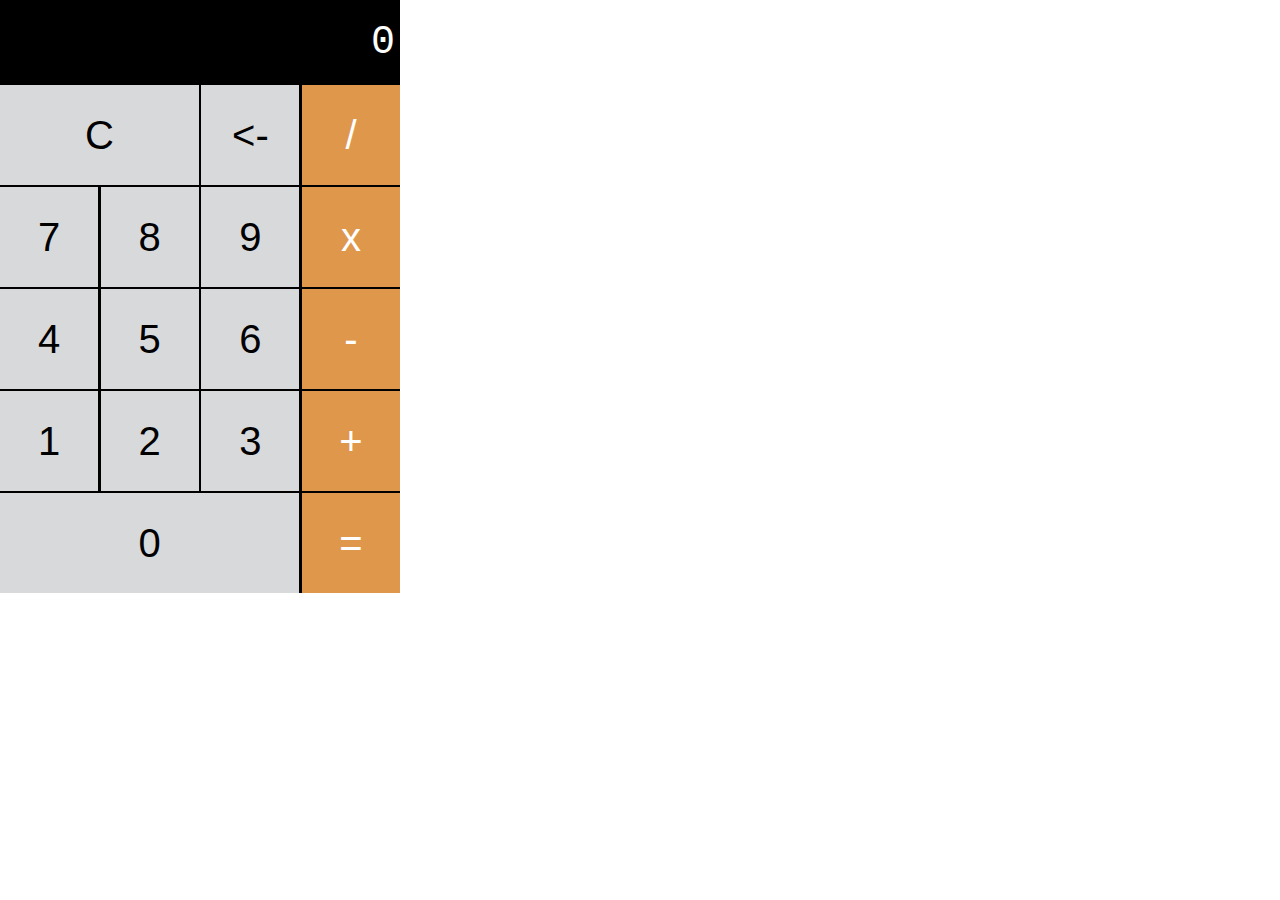
<file: calc-solution/index.html>
<!DOCTYPE html>
<html lang="en">
<head>
    <meta charset="UTF-8">
    <meta http-equiv="X-UA-Compatible" content="IE=edge">
    <meta name="viewport" content="width=device-width, initial-scale=1.0">
    <title>calc</title>
    <link rel="stylesheet" href="style.css">

</head>
<body>
    <div class="calc">
        <section class="screen">0 </section>

        <section class="calc-buttons">
            <div class="calc-button-row">
                <button class="calc-button double">C</button>
                <button class="calc-button"><-</button>
                <button class="calc-button">/</button>
            </div>
            <div class="calc-button-row">
                <button class="calc-button">7</button>
                <button class="calc-button">8</button>
                <button class="calc-button">9</button>
                <button class="calc-button">x</button>
            </div>
            <div class="calc-button-row">
                <button class="calc-button">4</button>
                <button class="calc-button">5</button>
                <button class="calc-button">6</button>
                <button class="calc-button">-</button>
            </div>
            <div class="calc-button-row">
                <button class="calc-button">1</button>
                <button class="calc-button">2</button>
                <button class="calc-button">3</button>
                <button class="calc-button">+</button>
            </div>
            <div class="calc-button-row">
                <button class="calc-button triple">0</button>
                <button class="calc-button">=</button>
            </div>
        </section>
    </div>
    <script src="calc.js"></script>
</body>
</html>
</file>
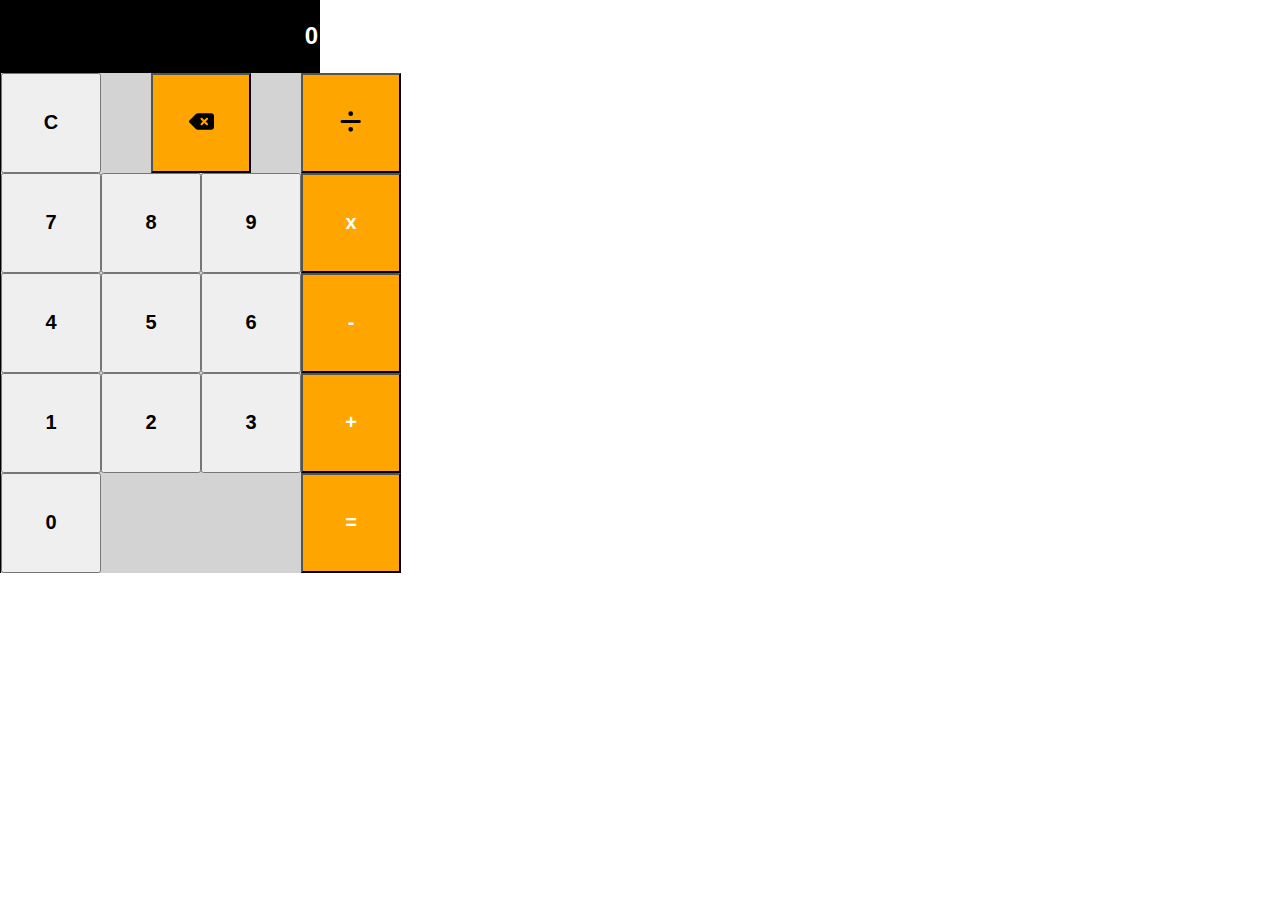
<file: calculator/index.html>
<!DOCTYPE html>
<html lang="en">
  <head>
    <meta charset="UTF-8" />
    <meta http-equiv="X-UA-Compatible" content="IE=edge" />
    <meta name="viewport" content="width=device-width, initial-scale=1.0" />
    <title>Calculator</title>
    <link rel="stylesheet" href="styles.css" />
  </head>

  <body>
    <div class="calculator">
      <div class="output">
        <h2>0</h2>
      </div>
      <div class="buttons">
        <div class="row1 items">
          <div>
            <button>
              <h2>C</h2>
            </button>
          </div>

          <div>
            <button type="button" title="backspace" class="backspace operator">
              <svg
                xmlns="http://www.w3.org/2000/svg"
                viewBox="0 0 576 512"
                height="25"
                width="25"
              >
                <!--! Font Awesome Pro 6.3.0 by @fontawesome - https://fontawesome.com License - https://fontawesome.com/license (Commercial License) Copyright 2023 Fonticons, Inc. -->
                <path
                  d="M576 128c0-35.3-28.7-64-64-64H205.3c-17 0-33.3 6.7-45.3 18.7L9.4 233.4c-6 6-9.4 14.1-9.4 22.6s3.4 16.6 9.4 22.6L160 429.3c12 12 28.3 18.7 45.3 18.7H512c35.3 0 64-28.7 64-64V128zM271 175c9.4-9.4 24.6-9.4 33.9 0l47 47 47-47c9.4-9.4 24.6-9.4 33.9 0s9.4 24.6 0 33.9l-47 47 47 47c9.4 9.4 9.4 24.6 0 33.9s-24.6 9.4-33.9 0l-47-47-47 47c-9.4 9.4-24.6 9.4-33.9 0s-9.4-24.6 0-33.9l47-47-47-47c-9.4-9.4-9.4-24.6 0-33.9z"
                />
              </svg>
            </button>
          </div>

          <div class="button">
            <button type="button" title="divide" class="divide operator">
              <svg
                xmlns="http://www.w3.org/2000/svg"
                viewBox="0 0 448 512"
                height="25"
                width="25"
              >
                <!--! Font Awesome Pro 6.3.0 by @fontawesome - https://fontawesome.com License - https://fontawesome.com/license (Commercial License) Copyright 2023 Fonticons, Inc. -->
                <path
                  d="M256 96a48 48 0 1 0 -96 0 48 48 0 1 0 96 0zm0 320a48 48 0 1 0 -96 0 48 48 0 1 0 96 0zM384 288c17.7 0 32-14.3 32-32s-14.3-32-32-32H32c-17.7 0-32 14.3-32 32s14.3 32 32 32H384z"
                />
              </svg>
            </button>
          </div>
        </div>

        <div class="row2 items">
          <div>
            <button>
              <h2>7</h2>
            </button>
          </div>

          <div>
            <button>
              <h2>8</h2>
            </button>
          </div>

          <div>
            <button>
              <h2>9</h2>
            </button>
          </div>

          <div>
            <button class="multiply operator">
              <h2>x</h2>
            </button>
          </div>
        </div>

        <div class="row3 items">
          <div>
            <button>
              <h2>4</h2>
            </button>
          </div>

          <div>
            <button>
              <h2>5</h2>
            </button>
          </div>

          <div>
            <button>
              <h2>6</h2>
            </button>
          </div>

          <div>
            <button class="subtract operator">
              <h2>-</h2>
            </button>
          </div>
        </div>

        <div class="row4 items">
          <div>
            <button>
              <h2>1</h2>
            </button>
          </div>

          <div>
            <button>
              <h2>2</h2>
            </button>
          </div>

          <div>
            <button>
              <h2>3</h2>
            </button>
          </div>

          <div>
            <button class="add operator">
              <h2>+</h2>
            </button>
          </div>
        </div>

        <div class="row5 items">
          <div>
            <button>
              <h2>0</h2>
            </button>
          </div>
          <div>
            <button class="equals operator">
              <h2>=</h2>
            </button>
          </div>
        </div>
      </div>
    </div>
    <script src="calc.js"></script>
  </body>
</html>
</file>
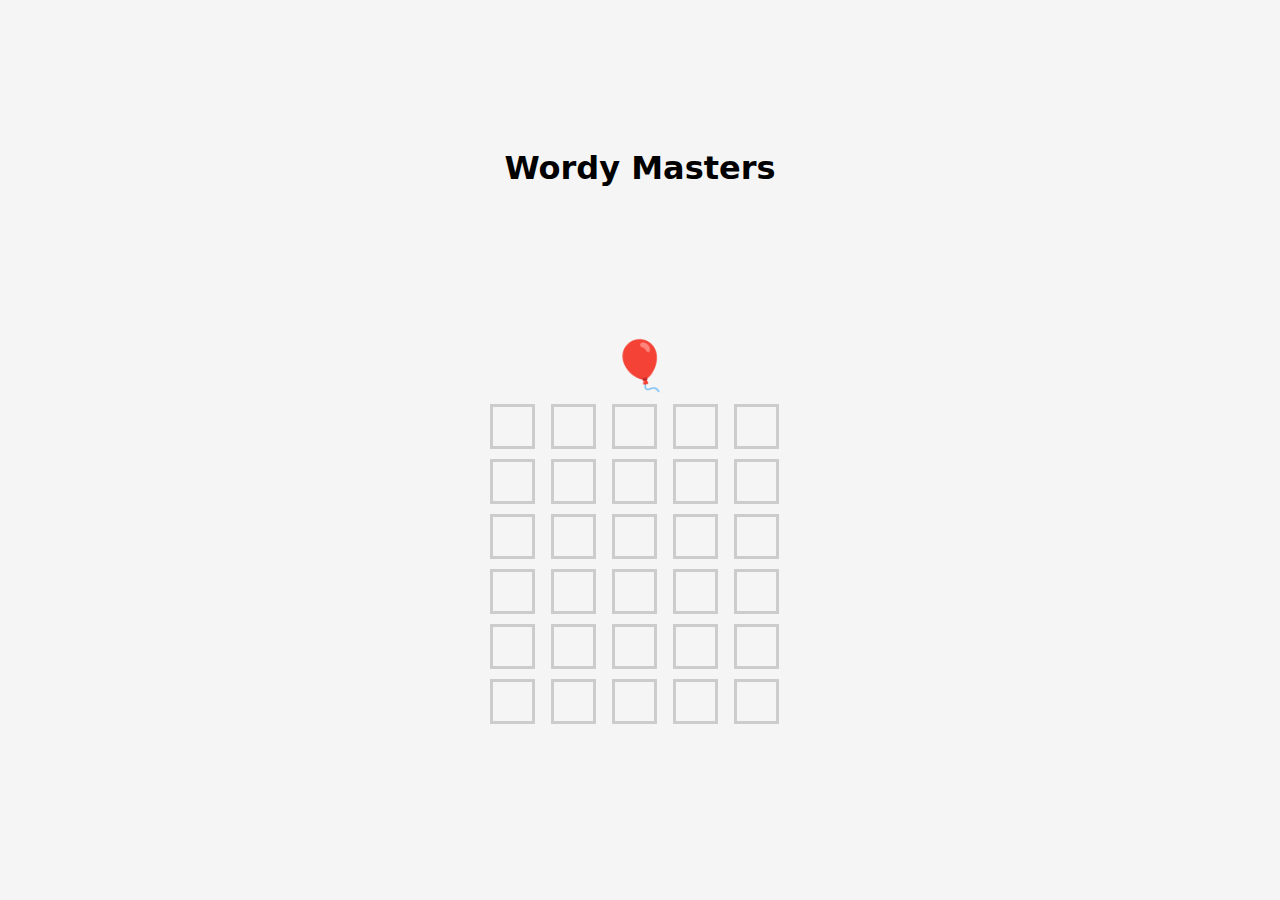
<file: not-wordle/index.html>
<!DOCTYPE html>
<html lang="en">
  <head>
    <meta charset="UTF-8" />
    <meta http-equiv="X-UA-Compatible" content="IE=edge" />
    <meta name="viewport" content="width=device-width, initial-scale=1.0" />
    <link rel="stylesheet" href="style.css">
    <title>Not Wordle</title>
  </head>
  <body>
    <header class="navbar">
        <h1 class="brand">Wordy Masters</h1>
    </header>
    <div class="info-bar">
        <div class="spiral">🎈</div>
    </div>
    <div class="scoreboard">
      <div class="scoreboard-letter" id="letter-0"></div>
      <div class="scoreboard-letter" id="letter-1"></div>
      <div class="scoreboard-letter" id="letter-2"></div>
      <div class="scoreboard-letter" id="letter-3"></div>
      <div class="scoreboard-letter" id="letter-4"></div>
      <div class="scoreboard-letter" id="letter-5"></div>
      <div class="scoreboard-letter" id="letter-6"></div>
      <div class="scoreboard-letter" id="letter-7"></div>
      <div class="scoreboard-letter" id="letter-8"></div>
      <div class="scoreboard-letter" id="letter-9"></div>
      <div class="scoreboard-letter" id="letter-10"></div>
      <div class="scoreboard-letter" id="letter-11"></div>
      <div class="scoreboard-letter" id="letter-12"></div>
      <div class="scoreboard-letter" id="letter-13"></div>
      <div class="scoreboard-letter" id="letter-14"></div>
      <div class="scoreboard-letter" id="letter-15"></div>
      <div class="scoreboard-letter" id="letter-16"></div>
      <div class="scoreboard-letter" id="letter-17"></div>
      <div class="scoreboard-letter" id="letter-18"></div>
      <div class="scoreboard-letter" id="letter-19"></div>
      <div class="scoreboard-letter" id="letter-20"></div>
      <div class="scoreboard-letter" id="letter-21"></div>
      <div class="scoreboard-letter" id="letter-22"></div>
      <div class="scoreboard-letter" id="letter-23"></div>
      <div class="scoreboard-letter" id="letter-24"></div>
      <div class="scoreboard-letter" id="letter-25"></div>
      <div class="scoreboard-letter" id="letter-26"></div>
      <div class="scoreboard-letter" id="letter-27"></div>
      <div class="scoreboard-letter" id="letter-28"></div>
      <div class="scoreboard-letter" id="letter-29"></div>
    </div>
    <script src="wordle.js"></script>
  </body>
</html>
</file>
<file: calc-solution/style.css>
* {
    box-sizing: border-box;
  }
  
  body {
    padding: 0;
    margin: 0;
  }
  
  .calc {
    width: 400px;
    background-color: black;
    color: white;
  }
  
  .screen {
    color: white;
    font-size: 40px;
    font-family: "Courier New", Courier, monospace;
    text-align: right;
    padding: 20px 5px;
  }
  
  .calc-button {
    background-color: #d8d9db;
    color: black;
    height: 100px;
    width: 24.5%;
    border: none;
    border-radius: 0;
    font-size: 40px;
    cursor: pointer;
  }
  
  .calc-button:hover {
    background-color: #ebebeb;
  }
  
  .calc-button:active {
    background-color: #bbbcbe;
  }
  
  .double {
    width: 49.7%;
  }
  
  .triple {
    width: 74.8%;
  }
  
  .calc-button:last-child {
    background-color: #df974c;
    color: white;
  }
  
  .calc-button:last-child:hover {
    background-color: #dfb07e;
  }
  
  .calc-button:last-child:active {
    background-color: #dd8d37;
  }
  
  .calc-button-row {
    display: flex;
    align-content: stretch;
    justify-content: space-between;
    margin-bottom: 0.5%;
  }
  
  .calc-button-row:last-child {
    padding-bottom: 0;
  }
</file>
<file: calculator/styles.css>
* {
    box-sizing: border-box;
}

body {
    margin: 0;
    padding: 0;
    font-family: 'Segoe UI', Tahoma, Geneva, Verdana, sans-serif;
    font-size: 16px;
}

.calculator {
    width: 25%;
    height: 25%;
    background-color: black;
    row-gap: 10px;
    column-gap: 10px;
}

.output {
    grid-area: output;
    color: white;
    background-color: black;
    text-align: right;
    padding: 2px;
}

.buttons {
    margin: 1px;
    background-color: lightgray;
    display: grid;
    grid-template-areas: "row1"
    "row2 "
    "row3"
    "row4"
    "row5"
    ;

}

button {
    width: 100px;
    height: 100px;
}

.operator {
    grid-area: operator;
    color: white;
    background-color: orange;
}

.row1 {
    grid-area: row1;
    display: flex;
    align-content: stretch;
    justify-content: space-between;

}

.row2 {
    grid-area: row2;
    display: flex;
    align-content: stretch;
    justify-content: space-between;
}

.row3 {
    grid-area: row3;
    display: flex;
    align-content: stretch;
    justify-content: space-between;
}

.row4 {
    grid-area: row4;
    display: flex;
    align-content: stretch;
    justify-content: space-between;
}

.row5 {
    grid-area: row5;
    display: flex;
    align-content: stretch;
    justify-content: space-between;
}

.divide {
    grid-area: divide;
}


.items {
}
</file>
<file: not-wordle/style.css>
* {
    box-sizing: border-box;
}
body {
    font-family: system-ui, -apple-system, BlinkMacSystemFont, 'Segoe UI', Roboto, Oxygen, Ubuntu, Cantarell, 'Open Sans', 'Helvetica Neue', sans-serif;
    background-color: whitesmoke;
}

.navbar {
    margin: 4rem;
    padding: 2rem;
    align-content: center;
    text-align: center;
}

.scoreboard {
    max-width: 300px;
    width: 100%;
    margin: 10px auto; 
    display: grid;
    grid-template-columns: 1fr 1fr 1fr 1fr 1fr;
    row-gap: 10px;
    column-gap: 5px;
}

.scoreboard-letter {
  height: 45px;
  width: 45px;
  font-size: 30px;
  text-transform: uppercase;
  border: 3px solid #ccc;
  font-weight: bold;
  display: flex;
  align-items: center;
  justify-content: center;
}

.brand {
    padding: 2rem;
    animation: 1s 
}


.info-bar {
    align-items: center;
    text-align: center;
    font-size: 48px;
    animation: rainbow infinite;
}

@keyframes spin {
    from {
        transform:rotate(0deg);
    }

    to {
        transform: rotate(360deg);
    }
}

.hidden {
    visibility: hidden; 
}

.close {
    background-color: orange;
}

.wrong {
    background-color: darkgray;
}

.correct {
    background-color: green;
}


@keyframes rainbow {
  100%,
  0% {
    color: rgb(255, 0, 0);
  }
  8% {
    color: rgb(255, 127, 0);
  }
  16% {
    color: rgb(255, 255, 0);
  }
  25% {
    color: rgb(127, 255, 0);
  }
  33% {
    color: rgb(0, 255, 0);
  }
  41% {
    color: rgb(0, 255, 127);
  }
  50% {
    color: rgb(0, 255, 255);
  }
  58% {
    color: rgb(0, 127, 255);
  }
  66% {
    color: rgb(0, 0, 255);
  }
  75% {
    color: rgb(127, 0, 255);
  }
  83% {
    color: rgb(255, 0, 255);
  }
  91% {
    color: rgb(255, 0, 127);
  }
}

.winner {
  animation: rainbow 4s infinite linear;
}
</file>
